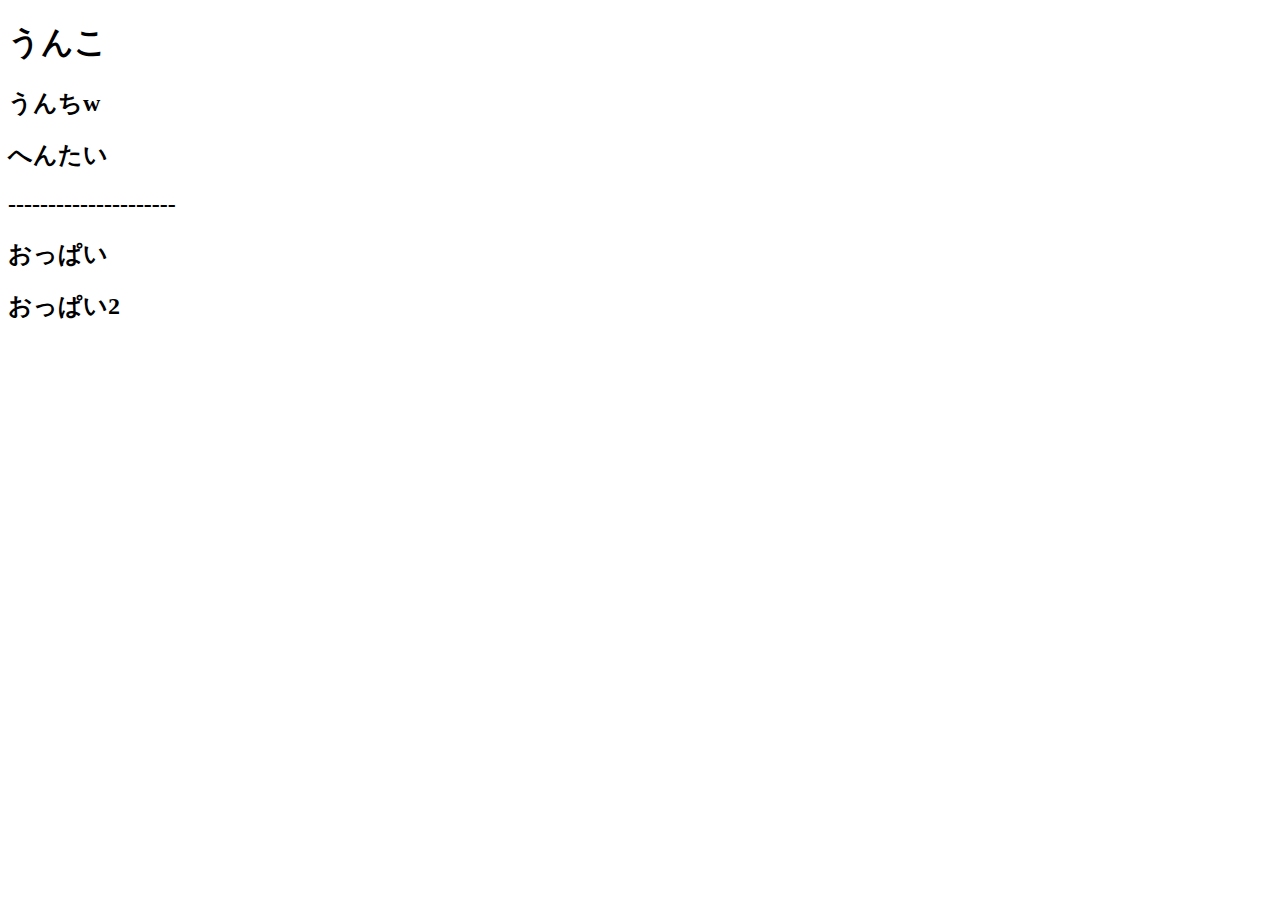
<file: osusume.html>
<!DOCTYPE html>
<html lang="en">
<head>
    <meta charset="UTF-8">
    <meta name="viewport" content="width=device-width, initial-scale=1.0">
    <title>Document</title>
</head>
<body>
    <h1 id="unko">うんこ</h1>
    <h2 id="unchiw">うんちw</h2>
    <h2 id="hentai">へんたい</h2>
    <h2>---------------------</h2>
    <h2 id="oppai">おっぱい</h2>
    <h2 id="oppai2">おっぱい2</h2>
    <script src="weather.js"></script>
</body>
</html>
</file>
